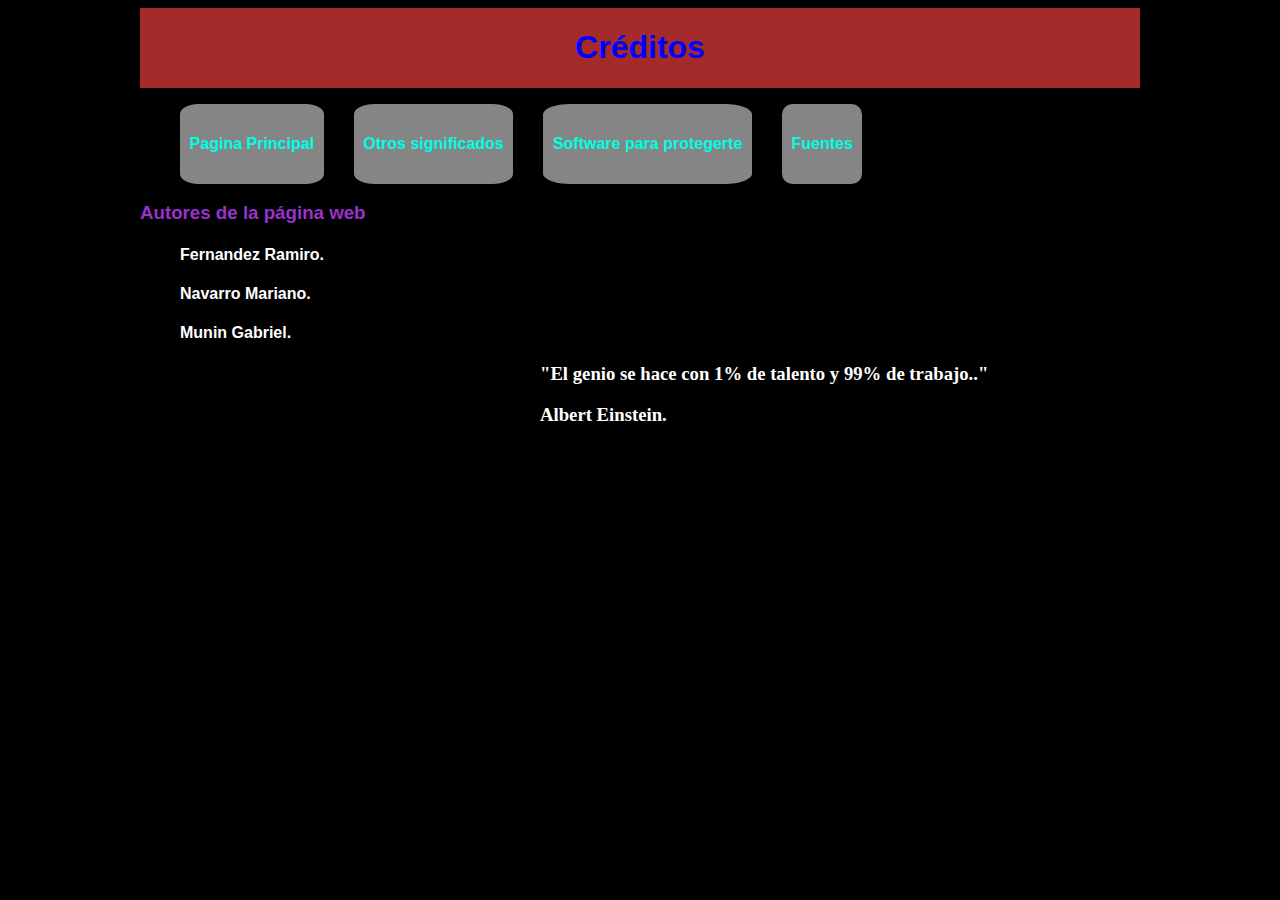
<file: secciones/creditos.html>
<!DOCTYPE html>
<html lang="en">
<head>
    <meta charset="UTF-8">
    <meta name="viewport" content="width=device-width, initial-scale=1.0">
    <meta http-equiv="X-UA-Compatible" content="ie=edge">
    <link rel="stylesheet" href="../assets/css/style.css">
    <title>creditos</title>
</head>
<body>
    <div class="contenedor">
        <header class="header">
            <h1>Créditos</h1>
        </header>
        <div class="menu">
            <ul>
                <li><a href="../index.html"><h4>Pagina Principal</h4></a></li>
                <li><a href="../secciones/sinonimos.html"><h4>Otros significados</h4></a></li>
                <li><a href="../secciones/software.html"><h4>Software para protegerte</h4></a></li>                
                <li><a href="../secciones/fuentes.html"><h4>Fuentes</h4></a></li>
            </ul>
        </div>
        <div class="autor">
            <h3>Autores de la página web </h3>
            <div class="nombres">
                <ul>
                    <h4>Fernandez Ramiro.</h4>
                    <h4>Navarro Mariano.</h4>
                    <h4>Munin Gabriel.</h4>
                </ul>
                <h3 class="frase">
                    <p>"El genio se hace con 1% de talento y 99% de trabajo.."</p>
                    <p>Albert Einstein.</p></h3>
            </div>
        </div>
    </div>
</body>
</html>
</file>
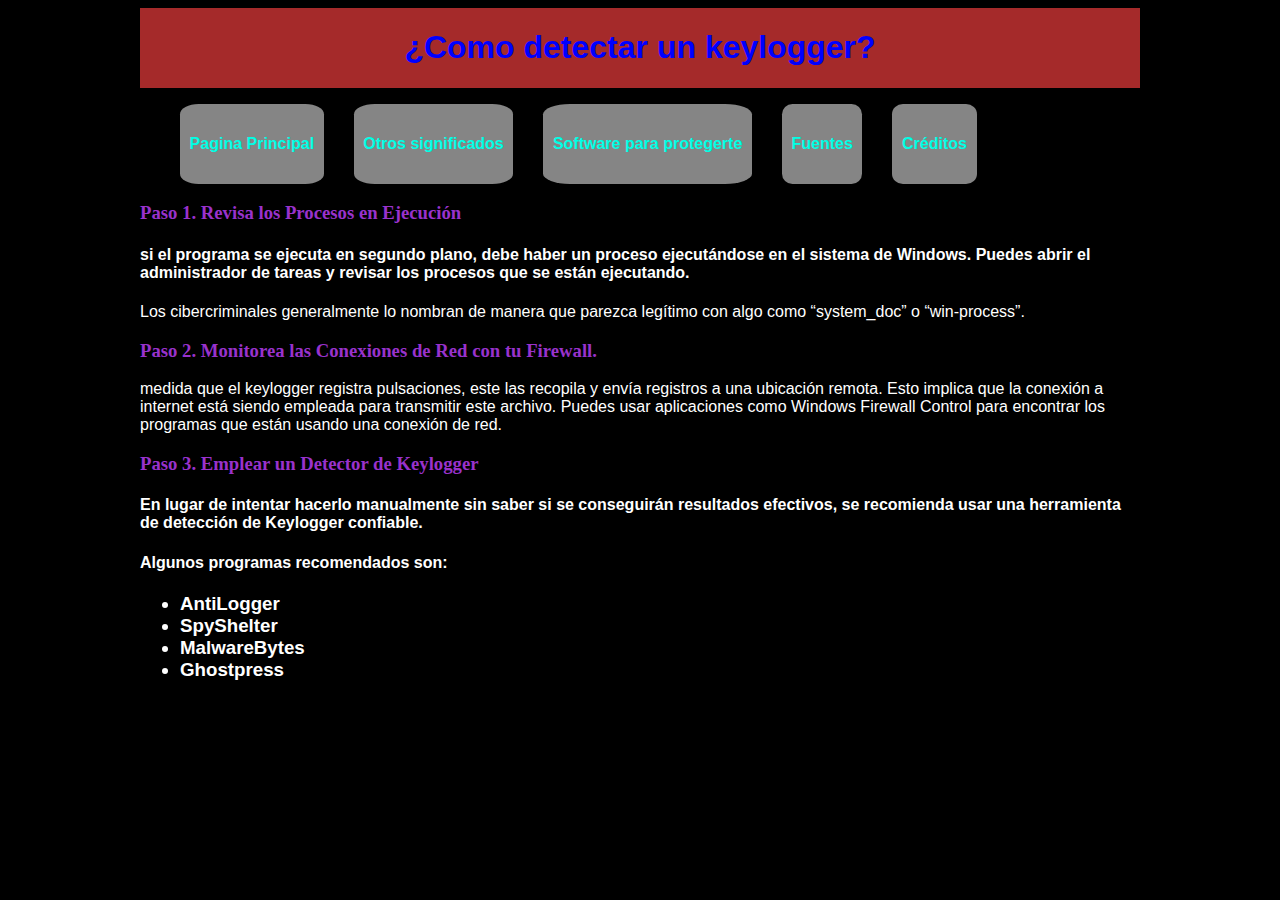
<file: secciones/detectarlo.html>
<!DOCTYPE html>
<html lang="en">
<head>
    <meta charset="UTF-8">
    <meta name="viewport" content="width=device-width, initial-scale=1.0">
    <meta http-equiv="X-UA-Compatible" content="ie=edge">
    <link rel="stylesheet" href="../assets/css/style.css">
    <title>detectar</title>
</head>
<body>
    <div class="contenedor">
        <header class="header">
            <h1>¿Como detectar un keylogger?</h1>
        </header>
    <div class="menu">
        <ul>
            <li><a href="../index.html"><h4>Pagina Principal</h4></a></li>
            <li><a href="../secciones/sinonimos.html"><h4>Otros significados</h4></a></li>
            <li><a href="../secciones/software.html"><h4>Software para protegerte</h4></a></li>                
            <li><a href="../secciones/fuentes.html"><h4>Fuentes</h4></a></li>
            <li><a href="../secciones/creditos.html"><h4>Créditos</h4></a></li>
            
        </ul>
    </div>
    <section class="texto">
        <p><h3 class="col">Paso 1.  Revisa los Procesos en Ejecución</h3></p>
            <p><h4>si el programa se ejecuta en segundo plano, debe haber un proceso ejecutándose en el sistema de Windows. Puedes abrir el administrador de tareas y revisar los procesos que se están ejecutando.</h4></p>
            <p>Los cibercriminales generalmente lo nombran de manera que parezca legítimo con algo como “system_doc” o “win-process”.</p>
            <p><h3 class="col">Paso 2. Monitorea las Conexiones de Red con tu Firewall.</h3></p>
            <p>medida que el keylogger registra pulsaciones, este las recopila y envía registros a una ubicación remota.
                Esto implica que la conexión a internet está siendo empleada para transmitir este archivo.
                Puedes usar aplicaciones como Windows Firewall Control para encontrar los programas que están usando una conexión de red.</p>
            <p><h3 class="col">Paso 3. Emplear un Detector de Keylogger</h3></p>
            <p><h4>En lugar de intentar hacerlo manualmente sin saber si se conseguirán resultados efectivos, se recomienda usar una herramienta de detección de Keylogger confiable.
            <p><h4>Algunos programas recomendados son: </h4></p>
                    <p><h3><ul>
                        <li>AntiLogger</li>
                        <li>SpyShelter</li>
                        <li>MalwareBytes</li>
                        <li>Ghostpress</li>
                    </ul></h3></p>
                
            
    </section>

    </div>
    
</body>
</html>
</file>
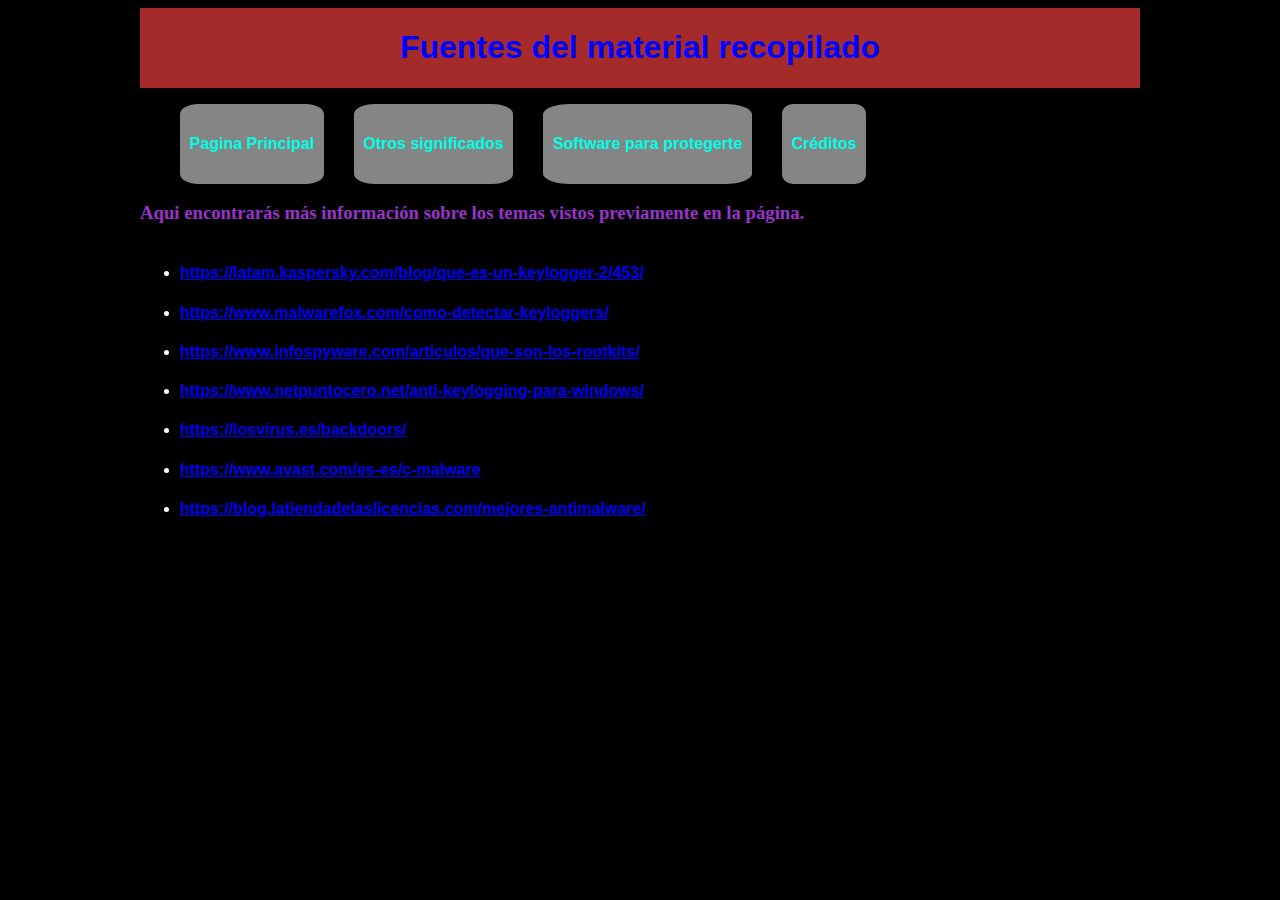
<file: secciones/fuentes.html>
<!DOCTYPE html>
<html lang="en">
<head>
    <meta charset="UTF-8">
    <meta name="viewport" content="width=device-width, initial-scale=1.0">
    <meta http-equiv="X-UA-Compatible" content="ie=edge">
    <link rel="stylesheet" href="../assets/css/style.css">
    <title>fuentes</title>
</head>
<body>
    <div class="contenedor">
        <header class="header">
            <h1>Fuentes del material recopilado</h1>
        </header>
        <div class="menu">
            <ul>
                <li><a href="../index.html"><h4>Pagina Principal</h4></a></li>
                <li><a href="../secciones/sinonimos.html"><h4>Otros significados</h4></a></li>
                <li><a href="../secciones/software.html"><h4>Software para protegerte</h4></a></li>
                <li><a href="../secciones/creditos.html"><h4>Créditos</h4></a></li>    
            </ul>
        </div>
        <div class="ex">
            <h3><p class="col">Aqui encontrarás más información sobre los temas vistos previamente en la página.</p></h3>
        </div>
        <div class="links">
            <ul>
                <li><h4><a href="https://latam.kaspersky.com/blog/que-es-un-keylogger-2/453/">https://latam.kaspersky.com/blog/que-es-un-keylogger-2/453/</h4></a></li>
                <li><h4><a href=" https://www.malwarefox.com/como-detectar-keyloggers/"> https://www.malwarefox.com/como-detectar-keyloggers/</h4></a></li>
                <li><a href="https://www.infospyware.com/articulos/que-son-los-rootkits/"><h4>https://www.infospyware.com/articulos/que-son-los-rootkits/</h4></a></li>
                <li><a href="https://www.netpuntocero.net/anti-keylogging-para-windows/"><h4>https://www.netpuntocero.net/anti-keylogging-para-windows/</h4></a></li>
                <li><h4> <a href="https://losvirus.es/backdoors/">https://losvirus.es/backdoors/</h4></a></li>
                <li><h4><a href="https://www.avast.com/es-es/c-malware">https://www.avast.com/es-es/c-malware</h4></a></li>
                <li><h4><a href="https://blog.latiendadelaslicencias.com/mejores-antimalware/">https://blog.latiendadelaslicencias.com/mejores-antimalware/</h4></a></li>
                
            </ul>
        </div>

    
</body>
</html>
</file>
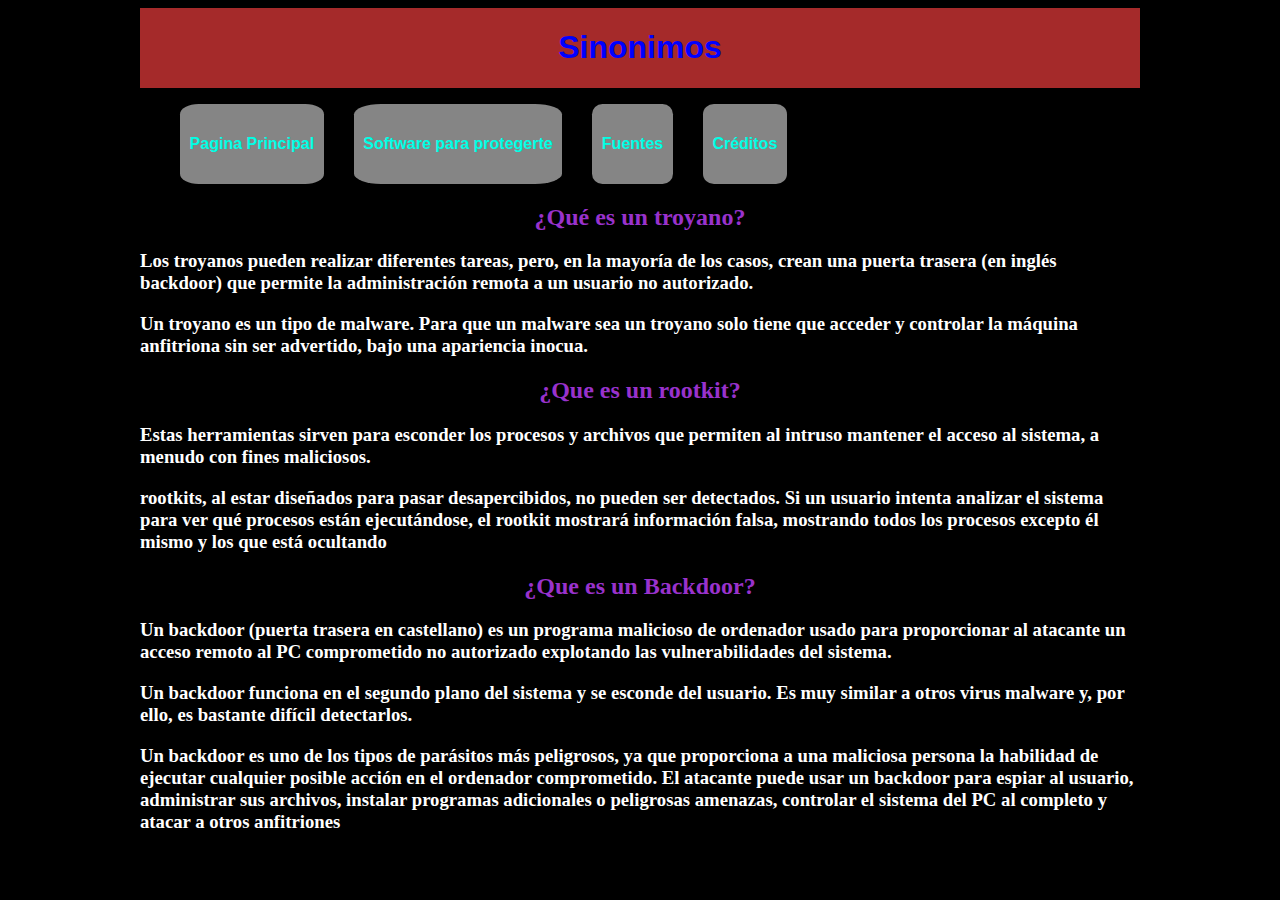
<file: secciones/sinonimos.html>
<!DOCTYPE html>
<html lang="en">
<head>
    <meta charset="UTF-8">
    <meta name="viewport" content="width=device-width, initial-scale=1.0">
    <meta http-equiv="X-UA-Compatible" content="ie=edge">
    <link rel="stylesheet" href="../assets/css/style.css">
    <title>sinonimos</title>
</head>
<body>
    <div class="contenedor">
        <section class="header">
            <h1>Sinonimos</h1>
        </section>
        <div class="menu">
                <ul>
                    <li><a href="../index.html"><h4>Pagina Principal</h4></a></li>
                    <li><a href="../secciones/software.html"><h4>Software para protegerte</h4></a></li>                
                    <li><a href="../secciones/fuentes.html"><h4>Fuentes</h4></a></li>
                    <li><a href="../secciones/creditos.html"><h4>Créditos</h4></a></li>
                    
                </ul>
        </div>
    <section class="contenido">
        <div class="titulo">
                <h2>¿Qué es un troyano? </h2></div>
                <p><h3>Los troyanos pueden realizar diferentes tareas, pero, en la mayoría de los casos, crean una puerta trasera (en inglés backdoor) que permite la administración remota a un usuario no autorizado.</h3></p>
                <p><h3>Un troyano es un tipo de malware. Para que un malware sea un troyano solo tiene que acceder y controlar la máquina anfitriona sin ser advertido, bajo una apariencia inocua.</h3></p>
        <div class="titulo">
            <h2>¿Que es un rootkit?</h2></div>
            <p><h3>Estas herramientas sirven para esconder los procesos y archivos que permiten al intruso mantener el acceso al sistema, a menudo con fines maliciosos.</h3></p>
            <p><h3>rootkits, al estar diseñados para pasar desapercibidos, no pueden ser detectados. Si un usuario intenta analizar el sistema para ver qué procesos están ejecutándose, el rootkit mostrará información falsa, mostrando todos los procesos excepto él mismo y los que está ocultando</h3></p>
        <div class="titulo">
            <h2>¿Que es un Backdoor?</h2></div>
            <p><h3>Un backdoor (puerta trasera en castellano) es un programa malicioso de ordenador usado para proporcionar al atacante un acceso remoto al PC comprometido no autorizado explotando las vulnerabilidades del sistema.</h3></p>
            <p><h3>Un backdoor funciona en el segundo plano del sistema y se esconde del usuario. Es muy similar a otros virus malware y, por ello, es bastante difícil detectarlos.</h3></p>
            <p><h3>Un backdoor es uno de los tipos de parásitos más peligrosos, ya que proporciona a una maliciosa persona la habilidad de ejecutar cualquier posible acción en el ordenador comprometido. El atacante puede usar un backdoor para espiar al usuario, administrar sus archivos, instalar programas adicionales o peligrosas amenazas, controlar el sistema del PC al completo y atacar a otros anfitriones</h3></p>
            
       

    </section>
    </div>
</body>
</html>
</file>
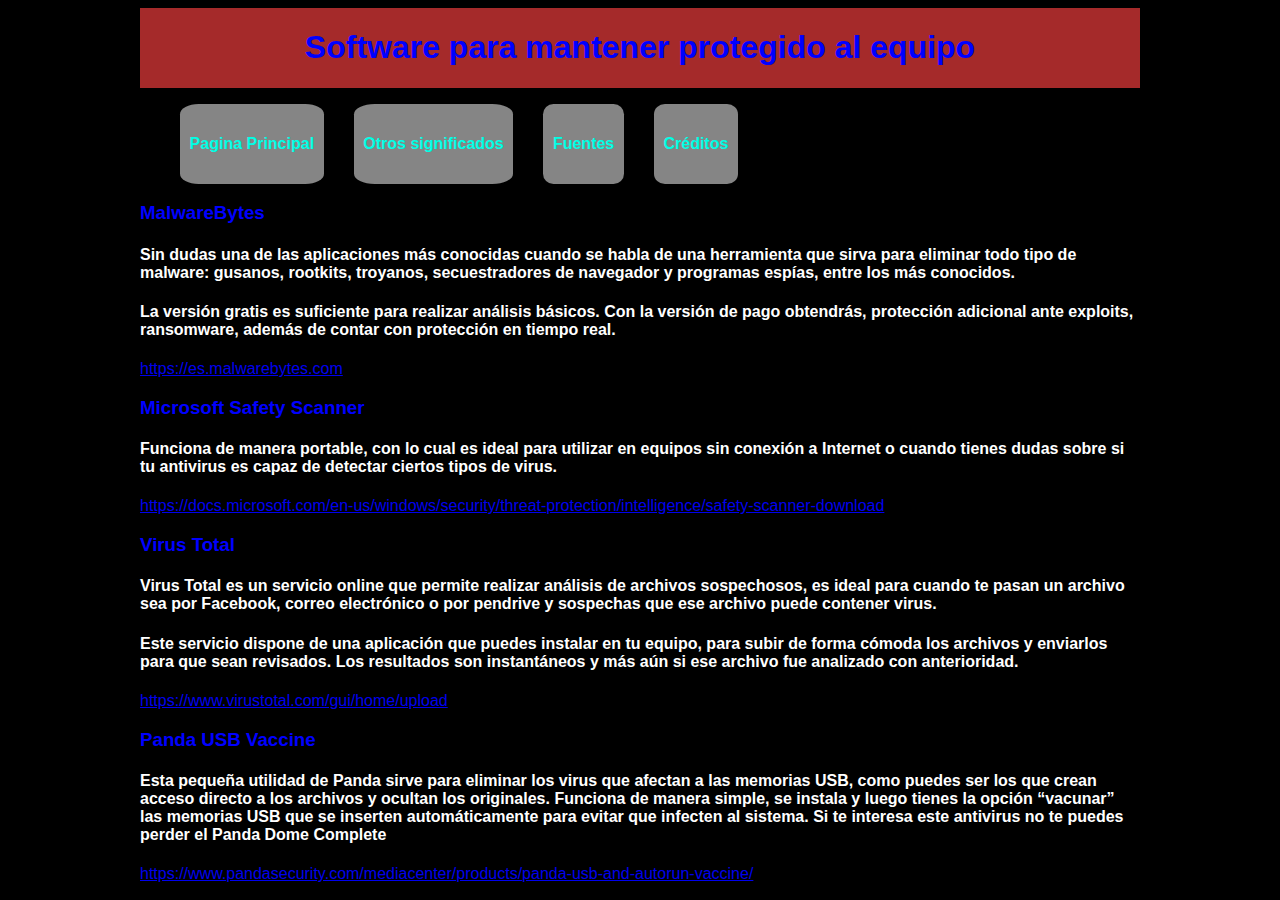
<file: secciones/software.html>
<!DOCTYPE html>
<html lang="en">
<head>
    <meta charset="UTF-8">
    <meta name="viewport" content="width=device-width, initial-scale=1.0">
    <meta http-equiv="X-UA-Compatible" content="ie=edge">
    <link rel="stylesheet" href="../assets/css/style.css">
    <title>software</title>
</head>
<body>
    <section class="contenedor">
        <div class="header">
            <h1>Software para mantener protegido al equipo</h1>
        </div>
        <div class="menu">
                <ul>
                    <li><a href="../index.html"><h4>Pagina Principal</h4></a></li>
                    <li><a href="../secciones/sinonimos.html"><h4>Otros significados</h4></a></li>
                    <li><a href="../secciones/fuentes.html"><h4>Fuentes</h4></a></li>
                    <li><a href="../secciones/creditos.html"><h4>Créditos</h4></a></li>
                    
                </ul>
        </div>
        <div class="texto">
            <h3><p class="anti">MalwareBytes</h3><h4>Sin dudas una de las aplicaciones más conocidas cuando se habla de una herramienta que sirva para eliminar todo tipo de malware: gusanos, rootkits, troyanos, secuestradores de navegador y programas espías, entre los más conocidos.</h4></p>
            <p><h4>La versión gratis es suficiente para realizar análisis básicos. Con la versión de pago obtendrás, protección adicional ante exploits, ransomware, además de contar con protección en tiempo real.</h4><a href="https://es.malwarebytes.com">https://es.malwarebytes.com</a></p>
            <h3><p class="anti">Microsoft Safety Scanner</h3><h4>Funciona de manera portable, con lo cual es ideal para utilizar en equipos sin conexión a Internet o cuando tienes dudas sobre si tu antivirus es capaz de detectar ciertos tipos de virus.</h4><a href="https://docs.microsoft.com/en-us/windows/security/threat-protection/intelligence/safety-scanner-download">https://docs.microsoft.com/en-us/windows/security/threat-protection/intelligence/safety-scanner-download</a>
            <h3><p class="anti">Virus Total</h3><h4>Virus Total es un servicio online que permite realizar análisis de archivos sospechosos, es ideal para cuando te pasan un archivo sea por Facebook, correo electrónico o por pendrive y sospechas que ese archivo puede contener virus.
            <h4>Este servicio dispone de una aplicación que puedes instalar en tu equipo, para subir de forma cómoda los archivos y enviarlos para que sean revisados. Los resultados son instantáneos y más aún si ese archivo fue analizado con anterioridad.</h4></p><a href="https://www.virustotal.com/gui/home/upload">https://www.virustotal.com/gui/home/upload</a>
            <h3><p class="anti">Panda USB Vaccine</h3><h4>Esta pequeña utilidad de Panda sirve para eliminar los virus que afectan a las memorias USB, como puedes ser los que crean acceso directo a los archivos y ocultan los originales.

                    Funciona de manera simple, se instala y luego tienes la opción “vacunar” las memorias USB que se inserten automáticamente para evitar que infecten al sistema. Si te interesa este antivirus no te puedes perder el Panda Dome Complete</h4></p><a href="https://www.pandasecurity.com/mediacenter/products/panda-usb-and-autorun-vaccine/">https://www.pandasecurity.com/mediacenter/products/panda-usb-and-autorun-vaccine/</a>
        </div>

    </section>
    
    
</body>
</html>
</file>
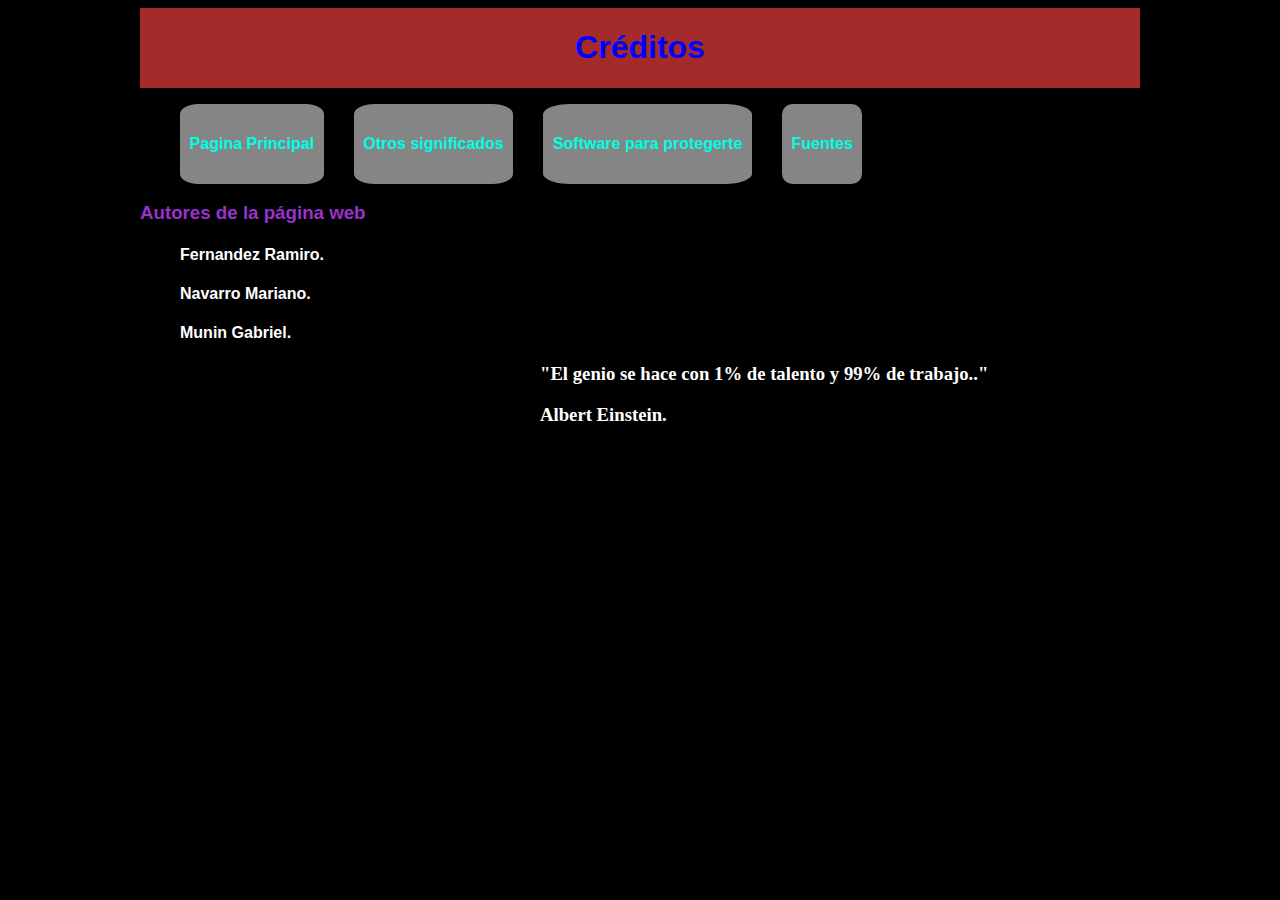
<file: sections/creditos.html>
<!DOCTYPE html>
<html lang="en">
<head>
    <meta charset="UTF-8">
    <meta name="viewport" content="width=device-width, initial-scale=1.0">
    <meta http-equiv="X-UA-Compatible" content="ie=edge">
    <link rel="stylesheet" href="../assets/css/style.css">
    <title>creditos</title>
</head>
<body>
    <div class="contenedor">
        <header class="header">
            <h1>Créditos</h1>
        </header>
        <div class="menu">
            <ul>
                <li><a href="../index.html"><h4>Pagina Principal</h4></a></li>
                <li><a href="../Sections/sinonimos.html"><h4>Otros significados</h4></a></li>
                <li><a href="../Sections/software.html"><h4>Software para protegerte</h4></a></li>                
                <li><a href="../Sections/fuentes.html"><h4>Fuentes</h4></a></li>
            </ul>
        </div>
        <div class="autor">
            <h3>Autores de la página web </h3>
            <div class="nombres">
                <ul>
                    <h4>Fernandez Ramiro.</h4>
                    <h4>Navarro Mariano.</h4>
                    <h4>Munin Gabriel.</h4>
                </ul>
                <h3 class="frase">
                    <p>"El genio se hace con 1% de talento y 99% de trabajo.."</p>
                    <p>Albert Einstein.</p></h3>
            </div>
        </div>
    </div>
</body>
</html>
</file>
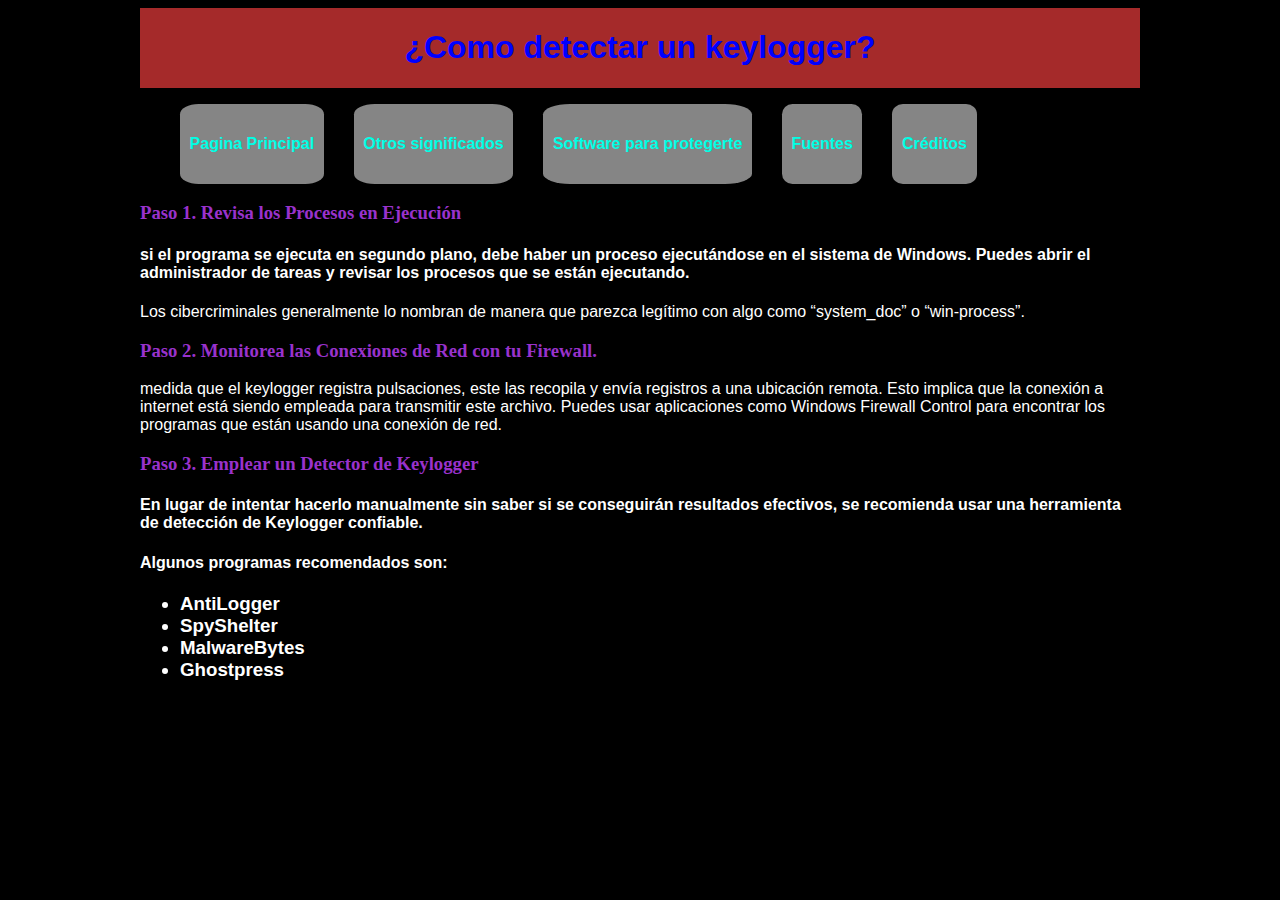
<file: sections/detectarlo.html>
<!DOCTYPE html>
<html lang="en">
<head>
    <meta charset="UTF-8">
    <meta name="viewport" content="width=device-width, initial-scale=1.0">
    <meta http-equiv="X-UA-Compatible" content="ie=edge">
    <link rel="stylesheet" href="../assets/css/style.css">
    <title>detectar</title>
</head>
<body>
    <div class="contenedor">
        <header class="header">
            <h1>¿Como detectar un keylogger?</h1>
        </header>
    <div class="menu">
        <ul>
            <li><a href="../index.html"><h4>Pagina Principal</h4></a></li>
            <li><a href="../Sections/sinonimos.html"><h4>Otros significados</h4></a></li>
            <li><a href="../Sections/software.html"><h4>Software para protegerte</h4></a></li>                
            <li><a href="../Sections/fuentes.html"><h4>Fuentes</h4></a></li>
            <li><a href="../Sections/creditos.html"><h4>Créditos</h4></a></li>
            
        </ul>
    </div>
    <section class="texto">
        <p><h3 class="col">Paso 1.  Revisa los Procesos en Ejecución</h3></p>
            <p><h4>si el programa se ejecuta en segundo plano, debe haber un proceso ejecutándose en el sistema de Windows. Puedes abrir el administrador de tareas y revisar los procesos que se están ejecutando.</h4></p>
            <p>Los cibercriminales generalmente lo nombran de manera que parezca legítimo con algo como “system_doc” o “win-process”.</p>
            <p><h3 class="col">Paso 2. Monitorea las Conexiones de Red con tu Firewall.</h3></p>
            <p>medida que el keylogger registra pulsaciones, este las recopila y envía registros a una ubicación remota.
                Esto implica que la conexión a internet está siendo empleada para transmitir este archivo.
                Puedes usar aplicaciones como Windows Firewall Control para encontrar los programas que están usando una conexión de red.</p>
            <p><h3 class="col">Paso 3. Emplear un Detector de Keylogger</h3></p>
            <p><h4>En lugar de intentar hacerlo manualmente sin saber si se conseguirán resultados efectivos, se recomienda usar una herramienta de detección de Keylogger confiable.
            <p><h4>Algunos programas recomendados son: </h4></p>
                    <p><h3><ul>
                        <li>AntiLogger</li>
                        <li>SpyShelter</li>
                        <li>MalwareBytes</li>
                        <li>Ghostpress</li>
                    </ul></h3></p>
                
            
    </section>

    </div>
    
</body>
</html>
</file>
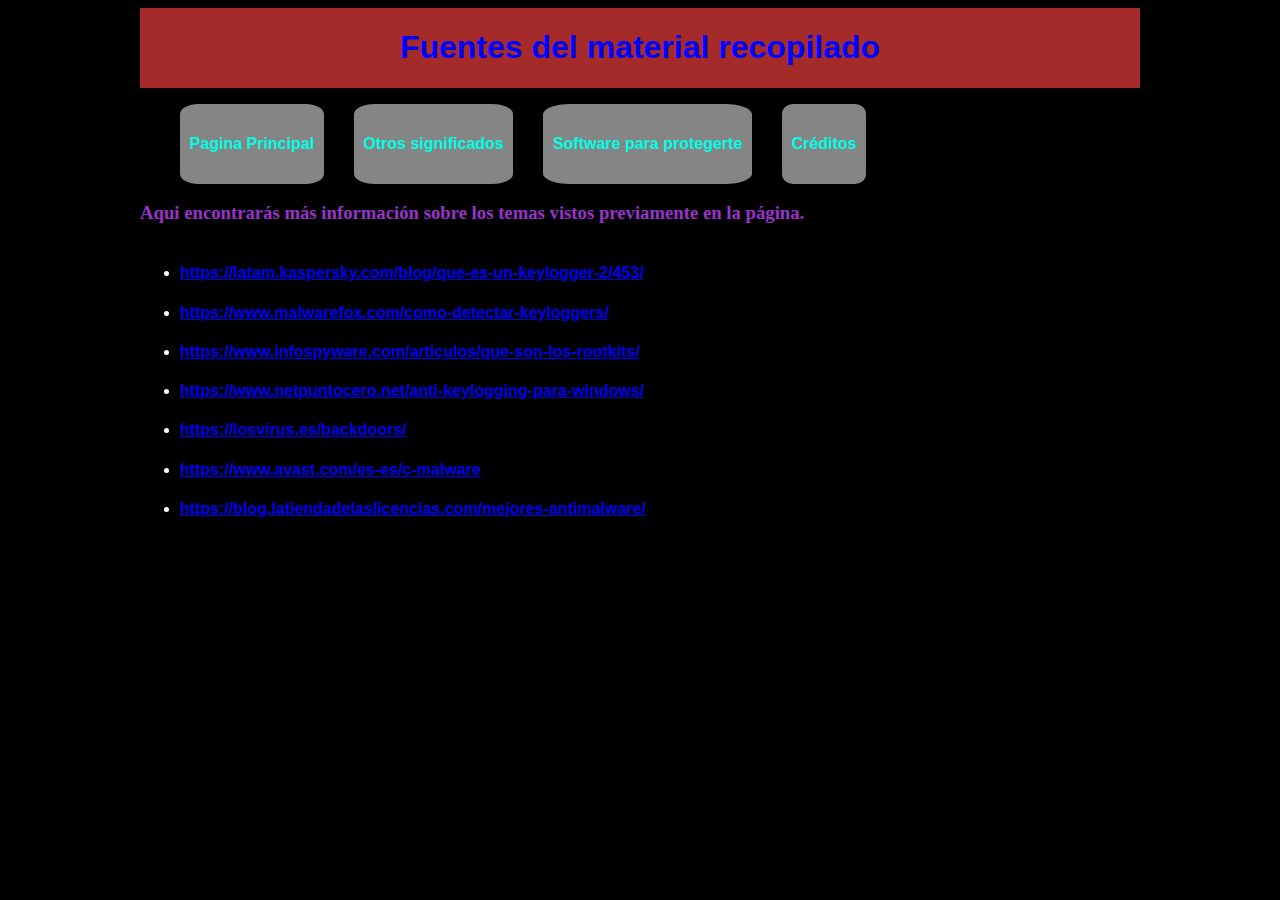
<file: sections/fuentes.html>
<!DOCTYPE html>
<html lang="en">
<head>
    <meta charset="UTF-8">
    <meta name="viewport" content="width=device-width, initial-scale=1.0">
    <meta http-equiv="X-UA-Compatible" content="ie=edge">
    <link rel="stylesheet" href="../assets/css/style.css">
    <title>fuentes</title>
</head>
<body>
    <div class="contenedor">
        <header class="header">
            <h1>Fuentes del material recopilado</h1>
        </header>
        <div class="menu">
            <ul>
                <li><a href="../index.html"><h4>Pagina Principal</h4></a></li>
                <li><a href="../Sections/sinonimos.html"><h4>Otros significados</h4></a></li>
                <li><a href="../Sections/software.html"><h4>Software para protegerte</h4></a></li>
                <li><a href="../Sections/creditos.html"><h4>Créditos</h4></a></li>    
            </ul>
        </div>
        <div class="ex">
            <h3><p class="col">Aqui encontrarás más información sobre los temas vistos previamente en la página.</p></h3>
        </div>
        <div class="links">
            <ul>
                <li><h4><a href="https://latam.kaspersky.com/blog/que-es-un-keylogger-2/453/">https://latam.kaspersky.com/blog/que-es-un-keylogger-2/453/</h4></a></li>
                <li><h4><a href=" https://www.malwarefox.com/como-detectar-keyloggers/"> https://www.malwarefox.com/como-detectar-keyloggers/</h4></a></li>
                <li><a href="https://www.infospyware.com/articulos/que-son-los-rootkits/"><h4>https://www.infospyware.com/articulos/que-son-los-rootkits/</h4></a></li>
                <li><a href="https://www.netpuntocero.net/anti-keylogging-para-windows/"><h4>https://www.netpuntocero.net/anti-keylogging-para-windows/</h4></a></li>
                <li><h4> <a href="https://losvirus.es/backdoors/">https://losvirus.es/backdoors/</h4></a></li>
                <li><h4><a href="https://www.avast.com/es-es/c-malware">https://www.avast.com/es-es/c-malware</h4></a></li>
                <li><h4><a href="https://blog.latiendadelaslicencias.com/mejores-antimalware/">https://blog.latiendadelaslicencias.com/mejores-antimalware/</h4></a></li>
                
            </ul>
        </div>

    
</body>
</html>
</file>
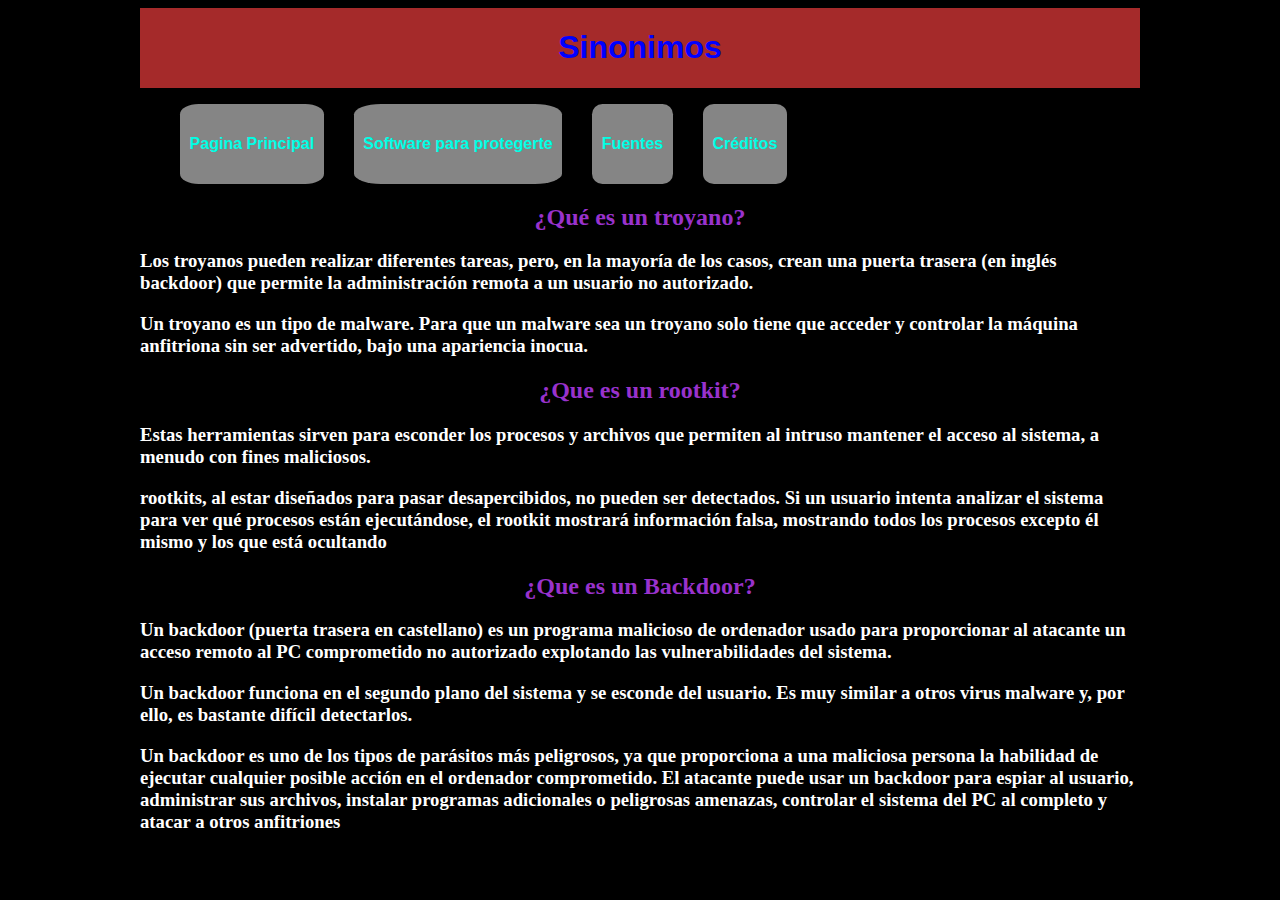
<file: sections/sinonimos.html>
<!DOCTYPE html>
<html lang="en">
<head>
    <meta charset="UTF-8">
    <meta name="viewport" content="width=device-width, initial-scale=1.0">
    <meta http-equiv="X-UA-Compatible" content="ie=edge">
    <link rel="stylesheet" href="../assets/css/style.css">
    <title>sinonimos</title>
</head>
<body>
    <div class="contenedor">
        <section class="header">
            <h1>Sinonimos</h1>
        </section>
        <div class="menu">
                <ul>
                    <li><a href="../index.html"><h4>Pagina Principal</h4></a></li>
                    <li><a href="../Sections/software.html"><h4>Software para protegerte</h4></a></li>                
                    <li><a href="../Sections/fuentes.html"><h4>Fuentes</h4></a></li>
                    <li><a href="../Sections/creditos.html"><h4>Créditos</h4></a></li>
                    
                </ul>
        </div>
    <section class="contenido">
        <div class="titulo">
                <h2>¿Qué es un troyano? </h2></div>
                <p><h3>Los troyanos pueden realizar diferentes tareas, pero, en la mayoría de los casos, crean una puerta trasera (en inglés backdoor) que permite la administración remota a un usuario no autorizado.</h3></p>
                <p><h3>Un troyano es un tipo de malware. Para que un malware sea un troyano solo tiene que acceder y controlar la máquina anfitriona sin ser advertido, bajo una apariencia inocua.</h3></p>
        <div class="titulo">
            <h2>¿Que es un rootkit?</h2></div>
            <p><h3>Estas herramientas sirven para esconder los procesos y archivos que permiten al intruso mantener el acceso al sistema, a menudo con fines maliciosos.</h3></p>
            <p><h3>rootkits, al estar diseñados para pasar desapercibidos, no pueden ser detectados. Si un usuario intenta analizar el sistema para ver qué procesos están ejecutándose, el rootkit mostrará información falsa, mostrando todos los procesos excepto él mismo y los que está ocultando</h3></p>
        <div class="titulo">
            <h2>¿Que es un Backdoor?</h2></div>
            <p><h3>Un backdoor (puerta trasera en castellano) es un programa malicioso de ordenador usado para proporcionar al atacante un acceso remoto al PC comprometido no autorizado explotando las vulnerabilidades del sistema.</h3></p>
            <p><h3>Un backdoor funciona en el segundo plano del sistema y se esconde del usuario. Es muy similar a otros virus malware y, por ello, es bastante difícil detectarlos.</h3></p>
            <p><h3>Un backdoor es uno de los tipos de parásitos más peligrosos, ya que proporciona a una maliciosa persona la habilidad de ejecutar cualquier posible acción en el ordenador comprometido. El atacante puede usar un backdoor para espiar al usuario, administrar sus archivos, instalar programas adicionales o peligrosas amenazas, controlar el sistema del PC al completo y atacar a otros anfitriones</h3></p>
            
       

    </section>
    </div>
</body>
</html>
</file>
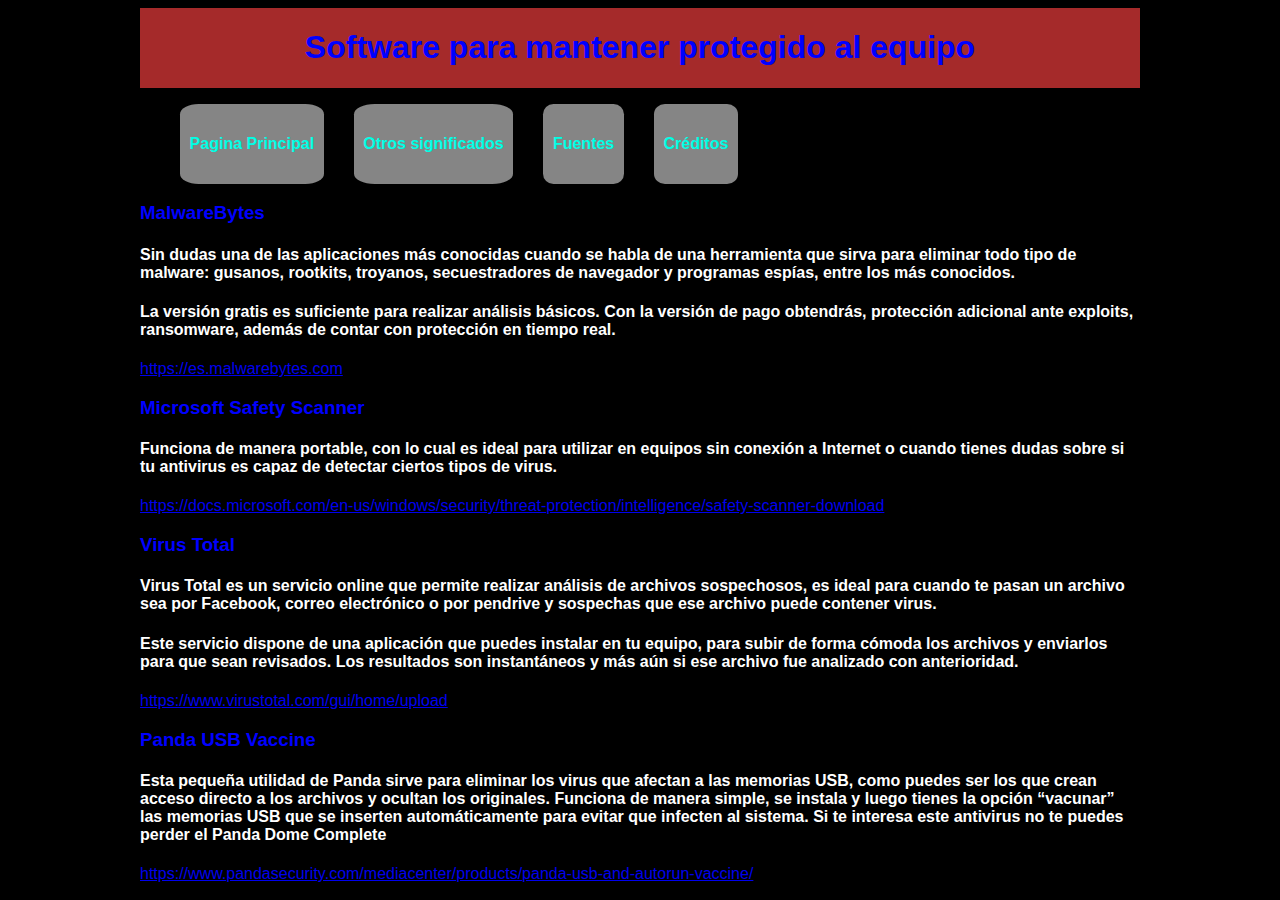
<file: sections/software.html>
<!DOCTYPE html>
<html lang="en">
<head>
    <meta charset="UTF-8">
    <meta name="viewport" content="width=device-width, initial-scale=1.0">
    <meta http-equiv="X-UA-Compatible" content="ie=edge">
    <link rel="stylesheet" href="../assets/css/style.css">
    <title>software</title>
</head>
<body>
    <section class="contenedor">
        <div class="header">
            <h1>Software para mantener protegido al equipo</h1>
        </div>
        <div class="menu">
                <ul>
                    <li><a href="../index.html"><h4>Pagina Principal</h4></a></li>
                    <li><a href="../Sections/sinonimos.html"><h4>Otros significados</h4></a></li>
                    <li><a href="../Sections/fuentes.html"><h4>Fuentes</h4></a></li>
                    <li><a href="../Sections/creditos.html"><h4>Créditos</h4></a></li>
                    
                </ul>
        </div>
        <div class="texto">
            <h3><p class="anti">MalwareBytes</h3><h4>Sin dudas una de las aplicaciones más conocidas cuando se habla de una herramienta que sirva para eliminar todo tipo de malware: gusanos, rootkits, troyanos, secuestradores de navegador y programas espías, entre los más conocidos.</h4></p>
            <p><h4>La versión gratis es suficiente para realizar análisis básicos. Con la versión de pago obtendrás, protección adicional ante exploits, ransomware, además de contar con protección en tiempo real.</h4><a href="https://es.malwarebytes.com">https://es.malwarebytes.com</a></p>
            <h3><p class="anti">Microsoft Safety Scanner</h3><h4>Funciona de manera portable, con lo cual es ideal para utilizar en equipos sin conexión a Internet o cuando tienes dudas sobre si tu antivirus es capaz de detectar ciertos tipos de virus.</h4><a href="https://docs.microsoft.com/en-us/windows/security/threat-protection/intelligence/safety-scanner-download">https://docs.microsoft.com/en-us/windows/security/threat-protection/intelligence/safety-scanner-download</a>
            <h3><p class="anti">Virus Total</h3><h4>Virus Total es un servicio online que permite realizar análisis de archivos sospechosos, es ideal para cuando te pasan un archivo sea por Facebook, correo electrónico o por pendrive y sospechas que ese archivo puede contener virus.
            <h4>Este servicio dispone de una aplicación que puedes instalar en tu equipo, para subir de forma cómoda los archivos y enviarlos para que sean revisados. Los resultados son instantáneos y más aún si ese archivo fue analizado con anterioridad.</h4></p><a href="https://www.virustotal.com/gui/home/upload">https://www.virustotal.com/gui/home/upload</a>
            <h3><p class="anti">Panda USB Vaccine</h3><h4>Esta pequeña utilidad de Panda sirve para eliminar los virus que afectan a las memorias USB, como puedes ser los que crean acceso directo a los archivos y ocultan los originales.

                    Funciona de manera simple, se instala y luego tienes la opción “vacunar” las memorias USB que se inserten automáticamente para evitar que infecten al sistema. Si te interesa este antivirus no te puedes perder el Panda Dome Complete</h4></p><a href="https://www.pandasecurity.com/mediacenter/products/panda-usb-and-autorun-vaccine/">https://www.pandasecurity.com/mediacenter/products/panda-usb-and-autorun-vaccine/</a>
        </div>

    </section>
    
    
</body>
</html>
</file>
<file: assets/css/style.css>
.contenedor{
    display: grid;
    grid-template-columns: repeat(3, 1fr);
    grid-column-gap: 10px;
    font-family: Arial, Helvetica, sans-serif;
    width: 1000px;
    margin: auto
    
}
body{
    background-color: black;
}
.header{
    text-align: center;
    grid-column: 1/4;
    background-color: brown;
    font-family: Arial, Helvetica, sans-serif;
}
h1{
    color: blue;    
}

p{
    grid-column: 1/4;
    text-align: left;
    color: white;
}
.menu li{
    align-items: center;
    margin-right: 30px;
    float: left;
    display: block;
    border-radius: 13%; 
    padding: 1% 1% 1% 1%;
    background-color: rgba(190, 190, 190, 0.698);
    
    
}
.menu{
    grid-column: 1/4;
}
.menu a{
    text-decoration: none;
    color: rgb(0, 255, 229);

}
.info{
    color: yellowgreen;
    text-align: center;

}
.texto{
    grid-column: 1/4;
    color: white;
    font-family: Arial, Helvetica, sans-serif

}
.contenido{
    grid-column: 1/4;
    color: white;
    font-family: Montserrat;
}
.titulo{
    color:darkorchid;
    text-align: center;

}
.hardware{
    color: darkorchid;
}
.software{
    color: darkorchid;
}
.anti{
    color: blue;
}
.links{
    color: white;
    grid-column: 1/3;

}
.ex{
    grid-column: 1/4;
}
.col{
    color:darkorchid;
    font-family: Montserrat;
}
.autor{
    grid-column: 1/4;
    color: darkorchid;
}
.nombres{
    color: white;
    grid-column: 1/3;
}
.frase{
    font-family: cursive;
    grid-column: 3/4;
    padding: 0% 0% 0% 40%;
}
.key{
    grid-column: 1;
    height: 20%;
    width: 20%;
}
</file>
